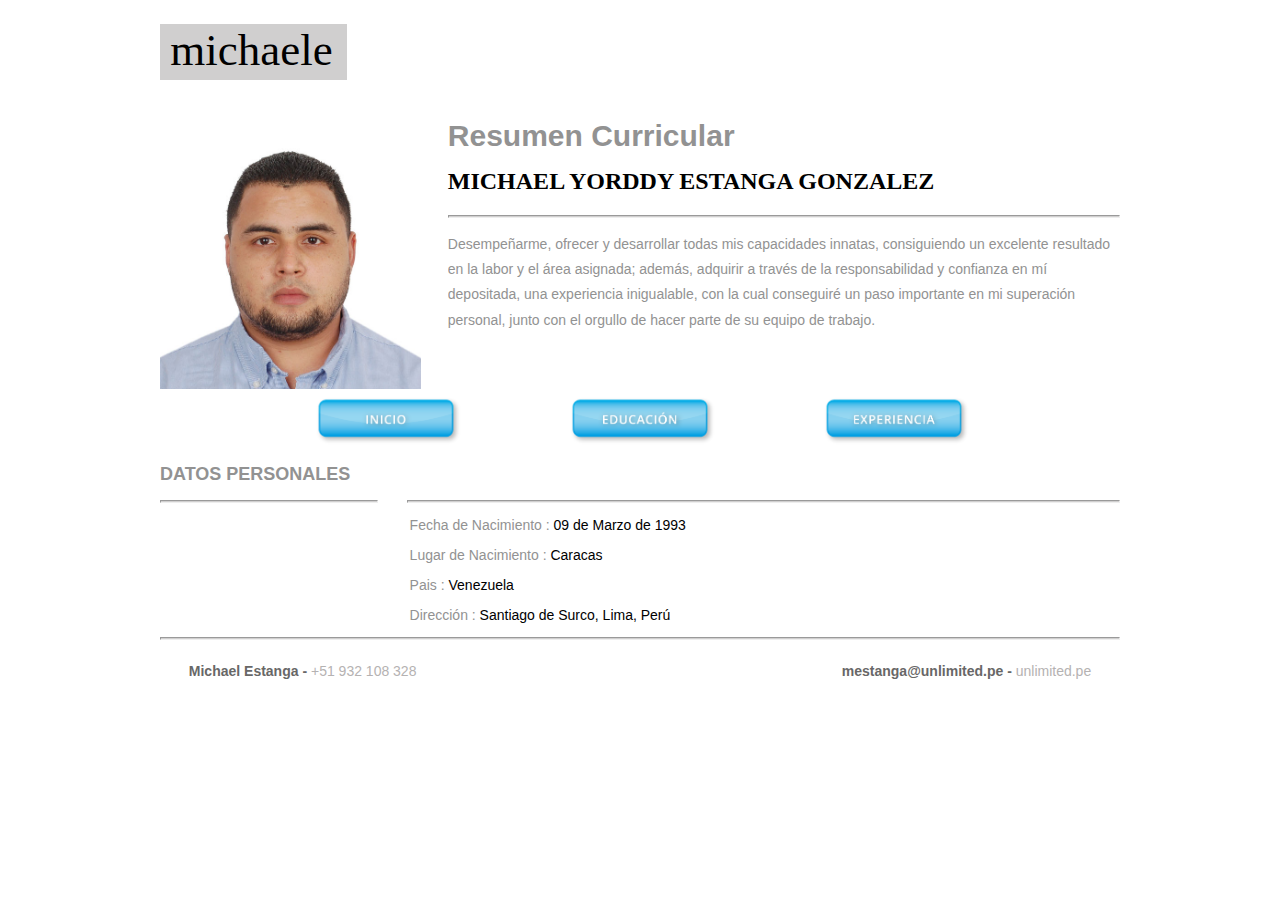
<file: index.html>
<!doctype html>
<html>
<head>
<meta charset="UTF-8">
<meta name="viewport" content="width=device-width, initial-scale=1">
<title>Next U - Web - Michael Estanga</title>
<link href="AboutPageAssets/styles/aboutPageStyle.css" rel="stylesheet" type="text/css">

<!--The following script tag downloads a font from the Adobe Edge Web Fonts server for use within the web page. We recommend that you do not modify it.-->
<script>var __adobewebfontsappname__="dreamweaver"</script><script src="http://use.edgefonts.net/montserrat:n4:default;source-sans-pro:n2:default.js" type="text/javascript"></script>
</head>

<body>
<!-- Header content -->
<header>
  <div class="profileLogo"> 
    <!-- Profile logo. Add a img tag in place of <span>. -->
    <p class="logoPlaceholder"><!-- <img src="logoImage.png" alt="sample logo"> -->
    <img src="img/Michael.svg" alt=""/></p>
  </div>
  <div class="profilePhoto"> 
    <!-- Profile photo --> 
    <img src="img/DSC_0263.jpg" alt="sample" width="261" height="259"> </div>
  <!-- Identity details -->
  <section class="profileHeader">
    <h1>Resumen Curricular</h1>
    <h2>MICHAEL YORDDY ESTANGA GONZALEZ</h2>
    <hr>
    <p>Desempeñarme, ofrecer y desarrollar todas mis capacidades innatas, consiguiendo un excelente resultado en la labor y el área asignada; además, adquirir a través de la responsabilidad y confianza en mí depositada, una experiencia inigualable, con la cual conseguiré un paso importante en mi superación personal, junto con el orgullo de hacer parte de su equipo de trabajo.</p>
  </section>
  <!-- Links to Social network accounts -->
  <aside class="socialNetworkNavBar">
    <div class="socialNetworkNav"> 
      <!-- Add a Anchor tag with nested img tag here --> 
      <a href="index.html" target="_parent"><img src="img/menu-01.png" alt="sample" width="150"></a> </div>
    <div class="socialNetworkNav"> 
      <!-- Add a Anchor tag with nested img tag here --> 
      <a href="educacion.html"><img src="img/menu-02.png"  alt="sample" width="150"></a> </div>
    <div class="socialNetworkNav"> 
      <!-- Add a Anchor tag with nested img tag here --> 
      <a href="experiencia.html" target="_parent"><img src="img/menu-03.png"  alt="sample" width="150"></a> </div>
  </aside>
</header>
<!-- content -->
<section class="mainContent"> 
  <!-- Contact details -->
  <section class="section1">
    <h2 class="sectionTitle">Datos Personales</h2>
    <hr class="sectionTitleRule">
    <hr class="sectionTitleRule2">
    <div class="section1Content">
      <p><span>Fecha de Nacimiento :</span> 09 de Marzo de 1993</p>
      <p><span>Lugar de Nacimiento :</span> Caracas</p>
      <p><span>Pais :</span> Venezuela</p>
      <p><span>Dirección :</span> Santiago de Surco, Lima, Perú</p>
    </div>
  </section>
<!-- Previous experience details --><!-- Links to expore your past projects and download your CV --></section>
<footer>
  <hr>
  <p class="footerDisclaimer">Michael Estanga - <span>+51 932 108 328</span></p>
  <p class="footerNote">mestanga@unlimited.pe - <span>unlimited.pe</span></p>
</footer>
</body>
</html>
</file>
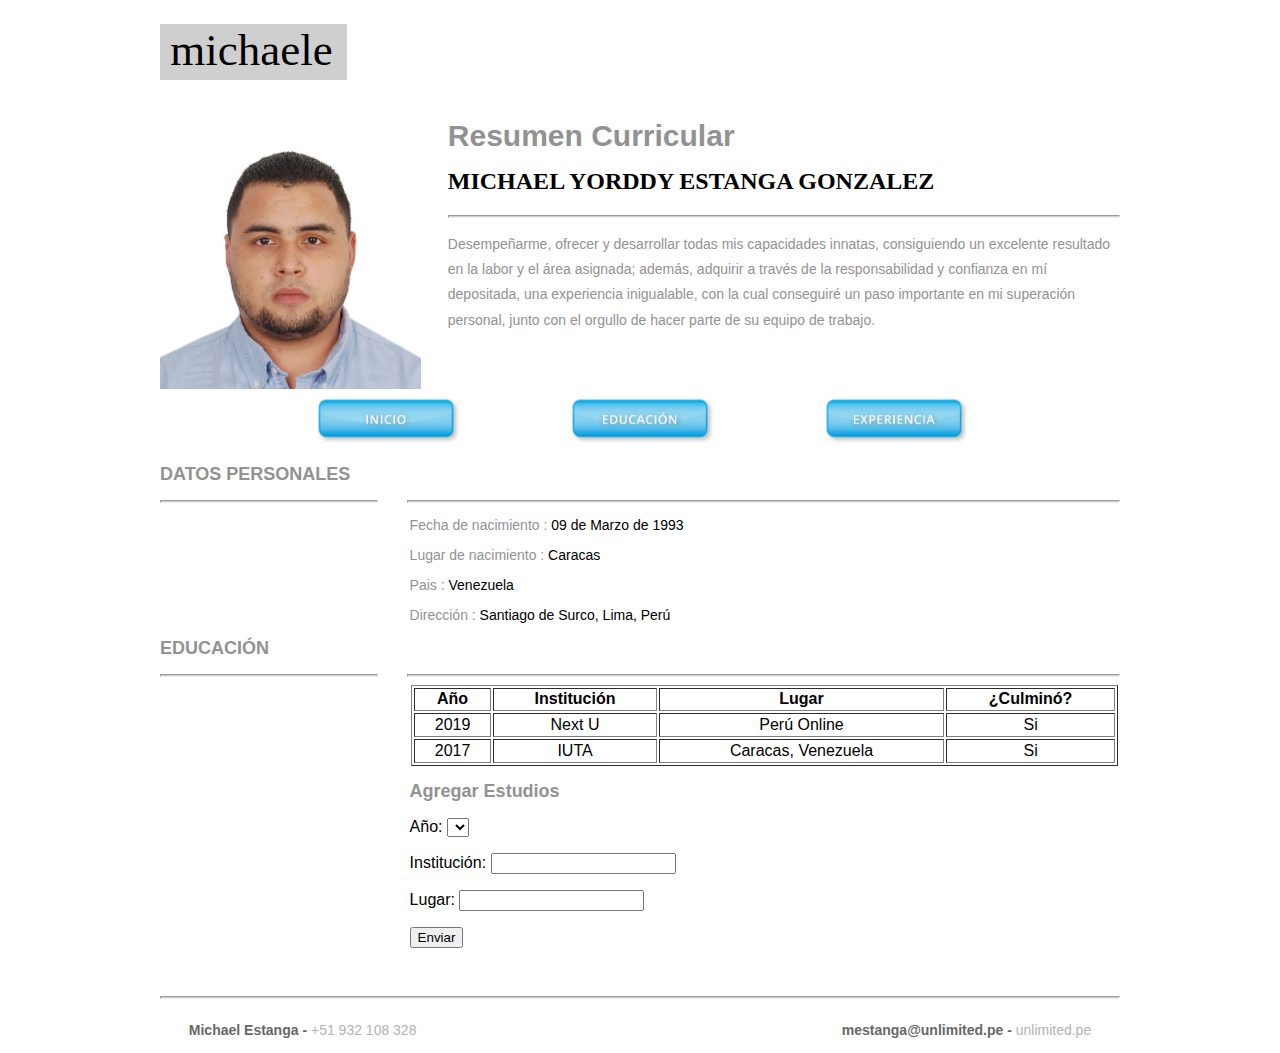
<file: educacion.html>
<!doctype html>
<html>
<head>
<meta charset="UTF-8">
<meta name="viewport" content="width=device-width, initial-scale=1">
<title>Next U - Web - Michael Estanga</title>
<link href="AboutPageAssets/styles/aboutPageStyle.css" rel="stylesheet" type="text/css">

<!--The following script tag downloads a font from the Adobe Edge Web Fonts server for use within the web page. We recommend that you do not modify it.-->
<script>var __adobewebfontsappname__="dreamweaver"</script><script src="http://use.edgefonts.net/montserrat:n4:default;source-sans-pro:n2:default.js" type="text/javascript"></script>
</head>

<body>
<!-- Header content -->
<header>
  <div class="profileLogo"> 
    <!-- Profile logo. Add a img tag in place of <span>. -->
    <p class="logoPlaceholder"><!-- <img src="logoImage.png" alt="sample logo"> -->
    <img src="img/Michael.svg" alt=""/></p>
  </div>
  <div class="profilePhoto"> 
    <!-- Profile photo --> 
    <img src="img/DSC_0263.jpg" alt="sample" width="261" height="259"> </div>
  <!-- Identity details -->
  <section class="profileHeader">
    <h1>Resumen Curricular</h1>
    <h2>MICHAEL YORDDY ESTANGA GONZALEZ</h2>
    <hr>
    <p>Desempeñarme, ofrecer y desarrollar todas mis capacidades innatas, consiguiendo un excelente resultado en la labor y el área asignada; además, adquirir a través de la responsabilidad y confianza en mí depositada, una experiencia inigualable, con la cual conseguiré un paso importante en mi superación personal, junto con el orgullo de hacer parte de su equipo de trabajo.</p>
  </section>
  <!-- Links to Social network accounts -->
  <aside class="socialNetworkNavBar">
    <div class="socialNetworkNav"> 
      <!-- Add a Anchor tag with nested img tag here --> 
      <a href="index.html" target="_parent"><img src="img/menu-01.png" alt="sample" width="150"></a> </div>
    <div class="socialNetworkNav"> 
      <!-- Add a Anchor tag with nested img tag here --> 
      <a href="educacion.html" target="_parent"><img src="img/menu-02.png"  alt="sample" width="150"></a> </div>
    <div class="socialNetworkNav"> 
      <!-- Add a Anchor tag with nested img tag here --> 
      <a href="experiencia.html" target="_parent"><img src="img/menu-03.png"  alt="sample" width="150"></a> </div>
  </aside>
</header>
<!-- content -->
<section class="mainContent"> 
  <!-- Contact details -->
  <section class="section1">
    <h2 class="sectionTitle">Datos Personales</h2>
    <hr class="sectionTitleRule">
    <hr class="sectionTitleRule2">
    <div class="section1Content">
      <p><span>Fecha de nacimiento :</span> 09 de Marzo de 1993</p>
      <p><span>Lugar de nacimiento :</span> Caracas</p>
      <p><span>Pais :</span> Venezuela</p>
      <p><span>Dirección :</span> Santiago de Surco, Lima, Perú</p>
    </div>
  </section>
  <!-- Previous experience details -->
  <section class="section2">
    <h2 class="sectionTitle">EducaciÓn</h2>
    <hr class="sectionTitleRule">
    <hr class="sectionTitleRule2">
    <!-- First Title & company details  -->
    <article class="section2Content">
      <table width="707" height="81" border="1" align="center">
        <tbody>
          <tr>
            <th style="text-align: center" scope="col">Año</th>
            <th style="text-align: center" scope="col">Institución</th>
            <th style="text-align: center" scope="col">Lugar</th>
            <th style="text-align: center" scope="col">¿Culminó?</th>
          </tr>
          <tr>
            <td style="text-align: center">2019</td>
            <td style="text-align: center">Next U</td>
            <td style="text-align: center">Perú Online</td>
            <td style="text-align: center">Si</td>
          </tr>
          <tr>
            <td style="text-align: center">2017</td>
            <td style="text-align: center">IUTA</td>
            <td style="text-align: center">Caracas, Venezuela</td>
            <td style="text-align: center">Si</td>
          </tr>
        </tbody>
      </table>
    </article>
    <!-- Second Title & company details  -->
    <article class="section2Content">
      <h2 class="sectionContentTitle">Agregar Estudios</h2>
      <p>
        <label for="select">Año:</label>
        <select name="select" id="select">
        </select>
      </p>
      <p>
        <label for="textfield">Institución:</label>
        <input type="text" name="textfield" id="textfield">
      </p>
      <p>
        <label for="textfield2">Lugar:</label>
        <input type="text" name="textfield2" id="textfield2">
      </p>
      <p>
        <input type="submit" name="submit" id="submit" value="Enviar">
      </p>
    </article>
<!-- Replicate the above Div block to add more title and company details --> 
  </section>
  <!-- Links to expore your past projects and download your CV -->
  <aside class="externalResourcesNav"> </aside>
</section>
<footer>
  <hr>
  <p class="footerDisclaimer">Michael Estanga - <span>+51 932 108 328</span></p>
  <p class="footerNote">mestanga@unlimited.pe - <span>unlimited.pe</span></p>
</footer>
</body>
</html>
</file>
<file: AboutPageAssets/styles/aboutPageStyle.css>
@charset "utf-8";
/* Global Styles */

body {
	margin-left: auto;
	margin-right: auto;
	width: 92%;
	max-width: 960px;
	padding-left: 2.275%;
	padding-right: 2.275%;
}
/* Header */
header {
	text-align: center;
	display: block;
}
header .profileLogo .logoPlaceholder {
	background-color: rgba(208,207,207,1.00);
	width: 187px;
	text-align: center;
}
header .logoPlaceholder span {
	width: 80px;
	height: 22px;
	font-family: 'Montserrat', sans-serif;
	color: rgba(255,255,255,1.00);
	font-size: 30px;
	font-weight: 700;
	line-height: 53px;
}
header .profilePhoto {
	background-color: rgba(237,237,237,1.00);
	width: 259px;
	border-radius: 50%;
	height: 259px;
	clear: both;
}
header .profileHeader h1 {
	font-family: 'Montserrat', sans-serif;
	color: rgba(146,146,146,1.00);
	font-size: 30px;
	font-weight: 700;
	line-height: 24px;
}
header .profileHeader h3 {
	font-family: sans-serif;
	color: rgba(146,146,146,1.00);
	font-size: 16px;
	font-weight: 700;
	line-height: 24px;
}
hr {
	background-color: rgba(208,207,207,1.00);
	height: 1px;
}
header .profileHeader p {
	font-family: sans-serif;
	color: rgba(146,146,146,1.00);
	font-size: 14px;
	font-weight: 400;
	line-height: 1.8;
	overflow-y: auto;
}
header .socialNetworkNavBar {
	text-align: center;
	display: block;
	margin-top: 60px;
	clear: both;
}
header .socialNetworkNavBar .socialNetworkNav {
	border-radius: 50%;
	cursor: pointer;
}
header .socialNetworkNavBar .socialNetworkNav img:hover {
	opacity: 0.5;
}
/* Main Content sections */
.mainContent .section1 {
	display: block;
}
.section1 .sectionTitle, .section2 .sectionTitle {
	font-family: 'Montserrat', sans-serif;
	color: rgba(146,146,146,1.00);
	font-size: 18px;
	font-weight: 700;
	text-transform: uppercase;
}
.section1 .sectionTitleRule, .section2 .sectionTitleRule {
	margin: 0 3% 0 0;
	float: left;
	clear: both;
}
.section1 .sectionTitleRule2, .section2 .sectionTitleRule2 {
	background-color: rgba(208,207,207,1.00);
	height: 1px;
	padding: 0px;
}
.mainContent .section1 .section1Content {
	font-family: ProximaNova;
	font-size: 14px;
	font-weight: 100;
	color: rgba(208,207,207,1.00);
}
.mainContent .section1 .section1Content span {
	color: rgba(146,146,146,1.00);
	font-family: sans-serif;
}
.section2 .sectionContentTitle {
	font-family: sans-serif;
	color: rgba(146,146,146,1.00);
	font-size: 18px;
	font-weight: 700;
}
.section2 .sectionContentSubTitle {
	font-family: sans-serif;
	color: rgba(68,67,67,1.00);
	font-size: 14px;
	font-weight: 400;
}
.section2 .sectionContent {
	font-family: sans-serif;
	color: rgba(146,146,146,1.00);
	font-size: 14px;
	font-weight: 400;
	line-height: 1.8;
}
.mainContent {
	display: block;
}
.mainContent .externalResourcesNav .externalResources {
	background-color: rgba(208,207,207,1.00);
	display: inline-block;
	text-align: center;
	margin-top: 0px;
	padding-top: 3%;
	cursor: pointer;
}
.mainContent .externalResourcesNav .externalResources:hover {
	background-color: rgba(153,153,153,1.00);
}
.externalResourcesNav .externalResources a {
	font-family: 'Montserrat', sans-serif;
	color: rgba(255,255,255,1.00);
	font-size: 14px;
	font-weight: 400;
	line-height: 18px;
	text-decoration: none;
}
.stretch {
	content: '';
	display: inline-block;
	margin-left: 2%;
	margin-right: 2%;
}
/* Footer */
footer .footerDisclaimer {
	font-family: sans-serif;
	font-size: 14px;
	line-height: 18px;
	color: rgba(104,103,103,1.00);
	font-weight: 700;
}
footer .footerDisclaimer span {
	color: rgba(181,178,178,1.00);
	font-weight: 400;
}
footer .footerNote {
	font-family: sans-serif;
	font-size: 14px;
	line-height: 18px;
	color: rgba(104,103,103,1.00);
	font-weight: 700;
}
footer .footerNote span {
	color: rgba(181,178,178,1.00);
	font-weight: 400;
}

/* Media query for Mobile devices*/
@media only screen and (min-width : 285px) and (max-width : 480px) {
/* Header */
header {
	width: 100%;
	float: none;
}
header .profileLogo .logoPlaceholder {
	display: inline-block;
}
header .profilePhoto {
	display: inline-block;
}
header .profileHeader {
	text-align: center;
	margin-top: 10%;
}
header .profileHeader p {
	text-align: justify;
}
header .socialNetworkNavBar {
	text-align: center;
	display: block;
	margin-top: 60px;
	clear: both;
	margin-bottom: 15%;
}
header .socialNetworkNavBar .socialNetworkNav {
	width: 60px;
	height: 60px;
	display: inline-block;
	margin-right: 23px;
}
/* Main content sections */
.mainContent .section1 {
	text-align: center;
	margin-bottom: 10%;
}
.section1 .section1Title, .section2 .section1Title {
	text-align: center;
}
.section1 .sectionTitleRule, .section2 .sectionTitleRule {
	width: 100%;
}
.section1 .sectionTitleRule2, .section2 .sectionTitleRule2 {
	display: none;
}
.mainContent .section1 .section1Content {
	display: inline-block;
	text-align: left;
	font-family: sans-serif;
	text-align: justify;
}
.mainContent .section2 {
	display: block;
	text-align: center;
}
.section2 .section2Content {
	margin-top: 10%;
	text-align: justify;
	margin-bottom: 10%;
}
.mainContent .externalResourcesNav {
	margin-bottom: 10%;
}
.mainContent .externalResourcesNav .externalResources {
	width: 100%;
	height: 35px;
}
/* Footer */
footer {
	display: block;
	text-align: center;
	font-family: sans-serif;
}
}

/* Media Query for Tablets */
@media only screen and (min-width : 481px) and (max-width : 1024px) {
/* Header */
header {
	width: 100%;
	float: none;
}
header .profileLogo .logoPlaceholder {
	display: inline-block;
	font-family: 'Montserrat', sans-serif;
}
header .profilePhoto {
	float: left;
	clear: both;
	margin-right: 3%;
	margin-top: 5%;
}
header .profileHeader {
	text-align: left;
	margin-top: 7%;
}
header .socialNetworkNavBar .socialNetworkNav {
	width: 74px;
	height: 74px;
	display: inline-block;
	margin-right: 23px;
}
/* Main content and sections */
.section1 .section1Title, .section2 .section1Title {
	text-align: center;
}
.section1 .sectionTitleRule, .section2 .sectionTitleRule {
	width: 100%;
}
.section1 .sectionTitleRule2, .section2 .sectionTitleRule2 {
	display: none;
}
.mainContent .section1 .section1Content {
	display: block;
	margin: 0% 0% 0% 20%;
	font-family: sans-serif;
	margin-top: 5%;
	margin-bottom: 5%;
}
.mainContent .section2 {
	clear: both;
}
.section2 .section2Content {
	padding: 0px;
	margin-left: 20%;
	font-family: sans-serif;
	margin-top: 5%;
	margin-bottom: 5%;
}
.mainContent .externalResourcesNav {
	margin-left: 20%;
	margin-top: 40px;
	margin-bottom: 40px;
	text-align: center;
	padding-top: 0px;
	clear: both;
}
.mainContent .externalResourcesNav .externalResources {
	width: 199px;
	height: 48px;
	margin-top: 5%;
}
/* Footer */
footer .footerDisclaimer {
	float: left;
	margin-left: 3%;
	font-family: sans-serif;
}
footer .footerNote {
	float: right;
	margin-right: 3%;
	font-family: sans-serif;
}
}

/* Desktops and laptops  */
@media only screen and (min-width:1025px) {
/* Header */
header .profileLogo .logoPlaceholder {
	float: left;
	margin-bottom: 50px;
}
header .profilePhoto {
	float: left;
	clear: both;
	margin-right: 3%;
}
header .profileHeader {
	text-align: left;
	padding-top: 10%;
}
header .socialNetworkNavBar .socialNetworkNav {
    width: 150px;
    height: 70px;
    display: inline;
    margin-right: 50px;
    margin-left: 50px;
}
/* Main content sections */
.section1 .sectionTitleRule, .section2 .sectionTitleRule {
	width: 22.5%;
}
.mainContent .section1 .section1Content {
    display: block;
    margin-top: 0%;
    margin-right: 0%;
    margin-left: 26%;
    margin-bottom: 0%;
    font-family: sans-serif;
    color: #000000;
}
.mainContent .section2 {
	clear: both;
}
.section2 .section2Content {
	padding: 0px;
	margin-left: 26%;
	font-family: sans-serif;
}
.mainContent .externalResourcesNav {
	margin-top: 40px;
	margin-bottom: 40px;
	text-align: center;
	padding-top: 0px;
	clear: both;
}
.mainContent .externalResourcesNav .externalResources {
	width: 199px;
	height: 48px;
}
/* Footer */
footer .footerDisclaimer {
	float: left;
	margin-left: 3%;
	font-family: sans-serif;
}
footer .footerNote {
	float: right;
	margin-right: 3%;
	font-family: sans-serif;
}
}
</file>
